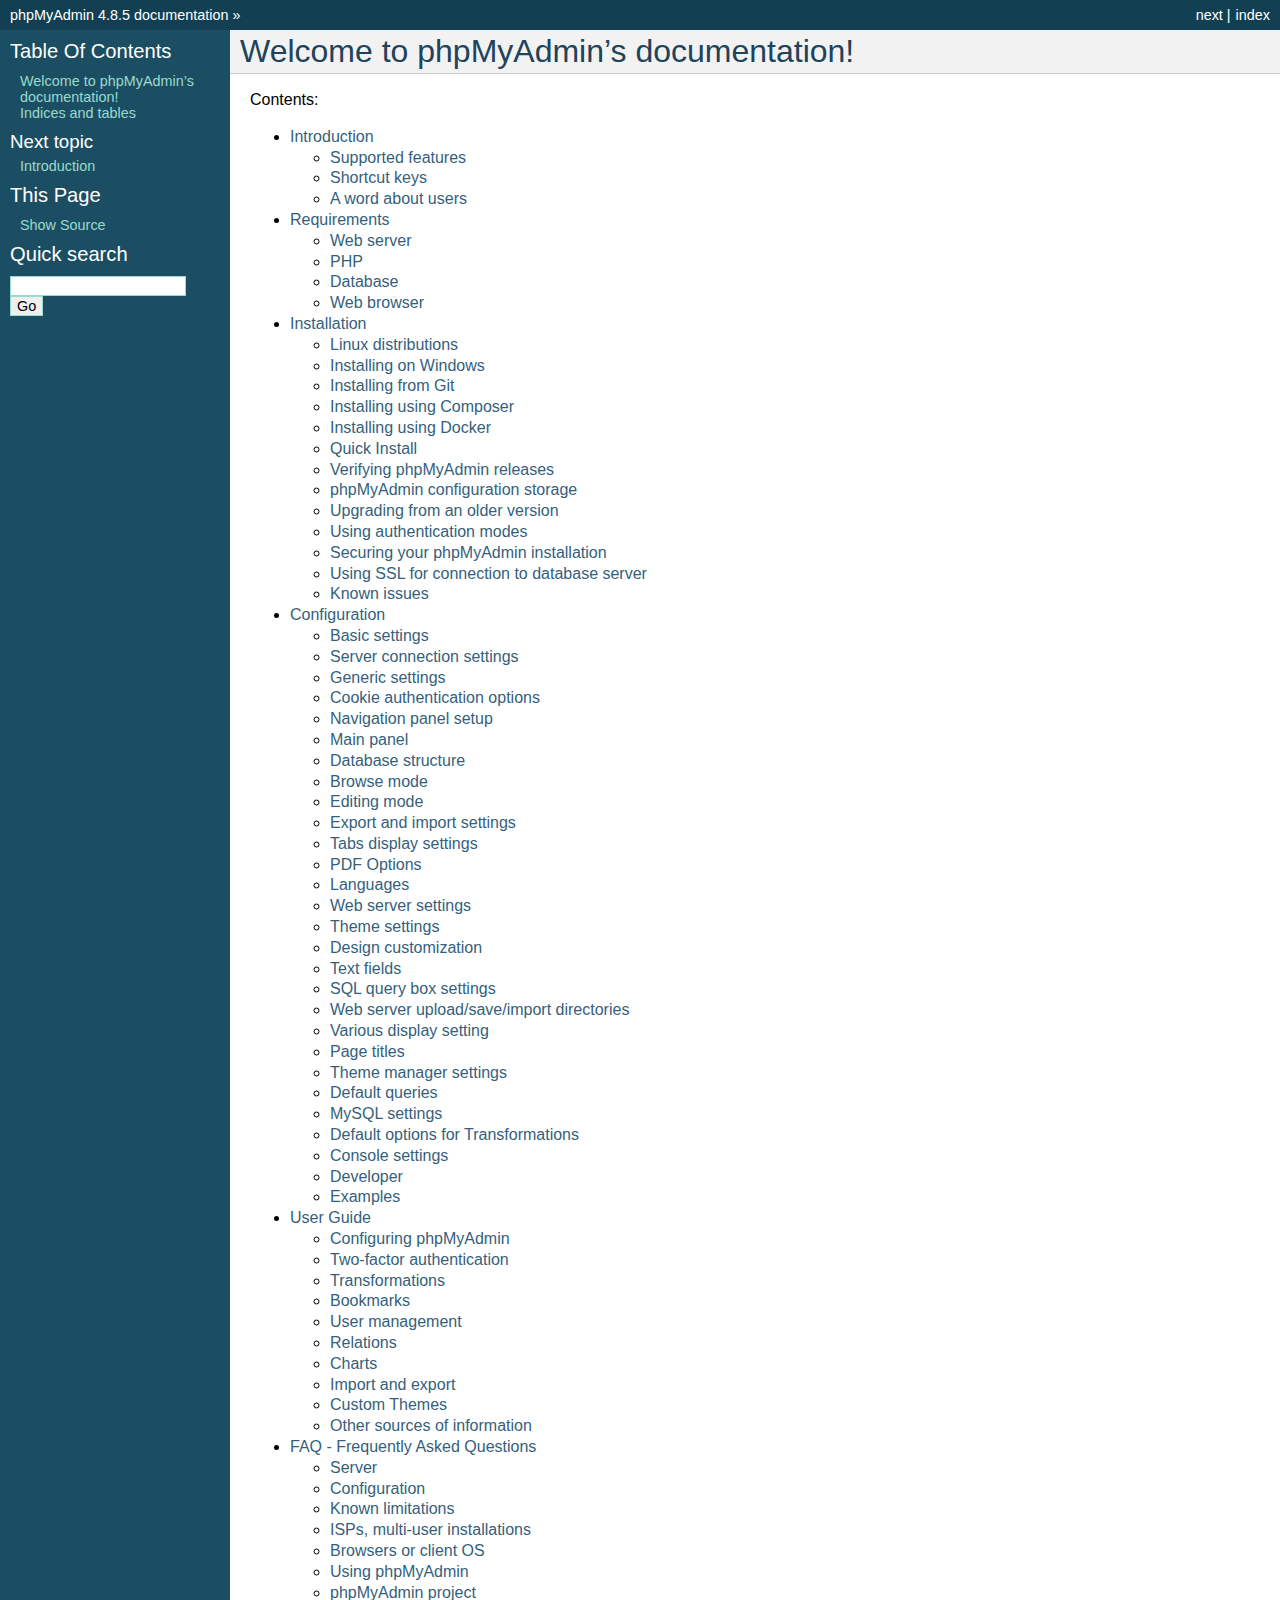
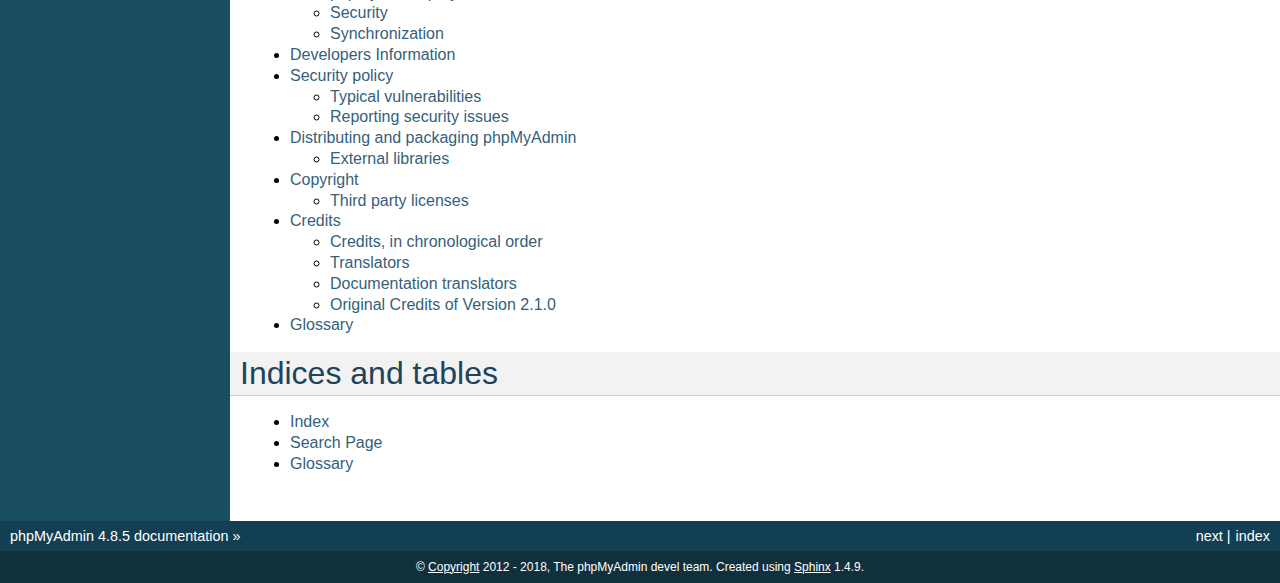
<file: phpMyAdmin4.8.5/doc/html/index.html>
<!DOCTYPE html PUBLIC "-//W3C//DTD XHTML 1.0 Transitional//EN"
  "http://www.w3.org/TR/xhtml1/DTD/xhtml1-transitional.dtd">


<html xmlns="http://www.w3.org/1999/xhtml">
  <head>
    <meta http-equiv="Content-Type" content="text/html; charset=utf-8" />
    
    <title>Welcome to phpMyAdmin’s documentation! &#8212; phpMyAdmin 4.8.5 documentation</title>
    
    <link rel="stylesheet" href="_static/classic.css" type="text/css" />
    <link rel="stylesheet" href="_static/pygments.css" type="text/css" />
    
    <script type="text/javascript">
      var DOCUMENTATION_OPTIONS = {
        URL_ROOT:    './',
        VERSION:     '4.8.5',
        COLLAPSE_INDEX: false,
        FILE_SUFFIX: '.html',
        HAS_SOURCE:  true
      };
    </script>
    <script type="text/javascript" src="_static/jquery.js"></script>
    <script type="text/javascript" src="_static/underscore.js"></script>
    <script type="text/javascript" src="_static/doctools.js"></script>
    <link rel="index" title="Index" href="genindex.html" />
    <link rel="search" title="Search" href="search.html" />
    <link rel="copyright" title="Copyright" href="copyright.html" />
    <link rel="top" title="phpMyAdmin 4.8.5 documentation" href="#" />
    <link rel="next" title="Introduction" href="intro.html" /> 
  </head>
  <body role="document">
    <div class="related" role="navigation" aria-label="related navigation">
      <h3>Navigation</h3>
      <ul>
        <li class="right" style="margin-right: 10px">
          <a href="genindex.html" title="General Index"
             accesskey="I">index</a></li>
        <li class="right" >
          <a href="intro.html" title="Introduction"
             accesskey="N">next</a> |</li>
        <li class="nav-item nav-item-0"><a href="#">phpMyAdmin 4.8.5 documentation</a> &#187;</li> 
      </ul>
    </div>  

    <div class="document">
      <div class="documentwrapper">
        <div class="bodywrapper">
          <div class="body" role="main">
            
  <div class="section" id="welcome-to-phpmyadmin-s-documentation">
<h1>Welcome to phpMyAdmin&#8217;s documentation!<a class="headerlink" href="#welcome-to-phpmyadmin-s-documentation" title="Permalink to this headline">¶</a></h1>
<p>Contents:</p>
<div class="toctree-wrapper compound">
<ul>
<li class="toctree-l1"><a class="reference internal" href="intro.html">Introduction</a><ul>
<li class="toctree-l2"><a class="reference internal" href="intro.html#supported-features">Supported features</a></li>
<li class="toctree-l2"><a class="reference internal" href="intro.html#shortcut-keys">Shortcut keys</a></li>
<li class="toctree-l2"><a class="reference internal" href="intro.html#a-word-about-users">A word about users</a></li>
</ul>
</li>
<li class="toctree-l1"><a class="reference internal" href="require.html">Requirements</a><ul>
<li class="toctree-l2"><a class="reference internal" href="require.html#web-server">Web server</a></li>
<li class="toctree-l2"><a class="reference internal" href="require.html#php">PHP</a></li>
<li class="toctree-l2"><a class="reference internal" href="require.html#database">Database</a></li>
<li class="toctree-l2"><a class="reference internal" href="require.html#web-browser">Web browser</a></li>
</ul>
</li>
<li class="toctree-l1"><a class="reference internal" href="setup.html">Installation</a><ul>
<li class="toctree-l2"><a class="reference internal" href="setup.html#linux-distributions">Linux distributions</a></li>
<li class="toctree-l2"><a class="reference internal" href="setup.html#installing-on-windows">Installing on Windows</a></li>
<li class="toctree-l2"><a class="reference internal" href="setup.html#installing-from-git">Installing from Git</a></li>
<li class="toctree-l2"><a class="reference internal" href="setup.html#installing-using-composer">Installing using Composer</a></li>
<li class="toctree-l2"><a class="reference internal" href="setup.html#installing-using-docker">Installing using Docker</a></li>
<li class="toctree-l2"><a class="reference internal" href="setup.html#quick-install">Quick Install</a></li>
<li class="toctree-l2"><a class="reference internal" href="setup.html#verifying-phpmyadmin-releases">Verifying phpMyAdmin releases</a></li>
<li class="toctree-l2"><a class="reference internal" href="setup.html#phpmyadmin-configuration-storage">phpMyAdmin configuration storage</a></li>
<li class="toctree-l2"><a class="reference internal" href="setup.html#upgrading-from-an-older-version">Upgrading from an older version</a></li>
<li class="toctree-l2"><a class="reference internal" href="setup.html#using-authentication-modes">Using authentication modes</a></li>
<li class="toctree-l2"><a class="reference internal" href="setup.html#securing-your-phpmyadmin-installation">Securing your phpMyAdmin installation</a></li>
<li class="toctree-l2"><a class="reference internal" href="setup.html#using-ssl-for-connection-to-database-server">Using SSL for connection to database server</a></li>
<li class="toctree-l2"><a class="reference internal" href="setup.html#known-issues">Known issues</a></li>
</ul>
</li>
<li class="toctree-l1"><a class="reference internal" href="config.html">Configuration</a><ul>
<li class="toctree-l2"><a class="reference internal" href="config.html#basic-settings">Basic settings</a></li>
<li class="toctree-l2"><a class="reference internal" href="config.html#server-connection-settings">Server connection settings</a></li>
<li class="toctree-l2"><a class="reference internal" href="config.html#generic-settings">Generic settings</a></li>
<li class="toctree-l2"><a class="reference internal" href="config.html#cookie-authentication-options">Cookie authentication options</a></li>
<li class="toctree-l2"><a class="reference internal" href="config.html#navigation-panel-setup">Navigation panel setup</a></li>
<li class="toctree-l2"><a class="reference internal" href="config.html#main-panel">Main panel</a></li>
<li class="toctree-l2"><a class="reference internal" href="config.html#database-structure">Database structure</a></li>
<li class="toctree-l2"><a class="reference internal" href="config.html#browse-mode">Browse mode</a></li>
<li class="toctree-l2"><a class="reference internal" href="config.html#editing-mode">Editing mode</a></li>
<li class="toctree-l2"><a class="reference internal" href="config.html#export-and-import-settings">Export and import settings</a></li>
<li class="toctree-l2"><a class="reference internal" href="config.html#tabs-display-settings">Tabs display settings</a></li>
<li class="toctree-l2"><a class="reference internal" href="config.html#pdf-options">PDF Options</a></li>
<li class="toctree-l2"><a class="reference internal" href="config.html#languages">Languages</a></li>
<li class="toctree-l2"><a class="reference internal" href="config.html#web-server-settings">Web server settings</a></li>
<li class="toctree-l2"><a class="reference internal" href="config.html#theme-settings">Theme settings</a></li>
<li class="toctree-l2"><a class="reference internal" href="config.html#design-customization">Design customization</a></li>
<li class="toctree-l2"><a class="reference internal" href="config.html#text-fields">Text fields</a></li>
<li class="toctree-l2"><a class="reference internal" href="config.html#sql-query-box-settings">SQL query box settings</a></li>
<li class="toctree-l2"><a class="reference internal" href="config.html#web-server-upload-save-import-directories">Web server upload/save/import directories</a></li>
<li class="toctree-l2"><a class="reference internal" href="config.html#various-display-setting">Various display setting</a></li>
<li class="toctree-l2"><a class="reference internal" href="config.html#page-titles">Page titles</a></li>
<li class="toctree-l2"><a class="reference internal" href="config.html#theme-manager-settings">Theme manager settings</a></li>
<li class="toctree-l2"><a class="reference internal" href="config.html#default-queries">Default queries</a></li>
<li class="toctree-l2"><a class="reference internal" href="config.html#mysql-settings">MySQL settings</a></li>
<li class="toctree-l2"><a class="reference internal" href="config.html#default-options-for-transformations">Default options for Transformations</a></li>
<li class="toctree-l2"><a class="reference internal" href="config.html#console-settings">Console settings</a></li>
<li class="toctree-l2"><a class="reference internal" href="config.html#developer">Developer</a></li>
<li class="toctree-l2"><a class="reference internal" href="config.html#examples">Examples</a></li>
</ul>
</li>
<li class="toctree-l1"><a class="reference internal" href="user.html">User Guide</a><ul>
<li class="toctree-l2"><a class="reference internal" href="settings.html">Configuring phpMyAdmin</a></li>
<li class="toctree-l2"><a class="reference internal" href="two_factor.html">Two-factor authentication</a></li>
<li class="toctree-l2"><a class="reference internal" href="transformations.html">Transformations</a></li>
<li class="toctree-l2"><a class="reference internal" href="bookmarks.html">Bookmarks</a></li>
<li class="toctree-l2"><a class="reference internal" href="privileges.html">User management</a></li>
<li class="toctree-l2"><a class="reference internal" href="relations.html">Relations</a></li>
<li class="toctree-l2"><a class="reference internal" href="charts.html">Charts</a></li>
<li class="toctree-l2"><a class="reference internal" href="import_export.html">Import and export</a></li>
<li class="toctree-l2"><a class="reference internal" href="themes.html">Custom Themes</a></li>
<li class="toctree-l2"><a class="reference internal" href="other.html">Other sources of information</a></li>
</ul>
</li>
<li class="toctree-l1"><a class="reference internal" href="faq.html">FAQ - Frequently Asked Questions</a><ul>
<li class="toctree-l2"><a class="reference internal" href="faq.html#server">Server</a></li>
<li class="toctree-l2"><a class="reference internal" href="faq.html#configuration">Configuration</a></li>
<li class="toctree-l2"><a class="reference internal" href="faq.html#known-limitations">Known limitations</a></li>
<li class="toctree-l2"><a class="reference internal" href="faq.html#isps-multi-user-installations">ISPs, multi-user installations</a></li>
<li class="toctree-l2"><a class="reference internal" href="faq.html#browsers-or-client-os">Browsers or client OS</a></li>
<li class="toctree-l2"><a class="reference internal" href="faq.html#using-phpmyadmin">Using phpMyAdmin</a></li>
<li class="toctree-l2"><a class="reference internal" href="faq.html#phpmyadmin-project">phpMyAdmin project</a></li>
<li class="toctree-l2"><a class="reference internal" href="faq.html#security">Security</a></li>
<li class="toctree-l2"><a class="reference internal" href="faq.html#synchronization">Synchronization</a></li>
</ul>
</li>
<li class="toctree-l1"><a class="reference internal" href="developers.html">Developers Information</a></li>
<li class="toctree-l1"><a class="reference internal" href="security.html">Security policy</a><ul>
<li class="toctree-l2"><a class="reference internal" href="security.html#typical-vulnerabilities">Typical vulnerabilities</a></li>
<li class="toctree-l2"><a class="reference internal" href="security.html#reporting-security-issues">Reporting security issues</a></li>
</ul>
</li>
<li class="toctree-l1"><a class="reference internal" href="vendors.html">Distributing and packaging phpMyAdmin</a><ul>
<li class="toctree-l2"><a class="reference internal" href="vendors.html#external-libraries">External libraries</a></li>
</ul>
</li>
<li class="toctree-l1"><a class="reference internal" href="copyright.html">Copyright</a><ul>
<li class="toctree-l2"><a class="reference internal" href="copyright.html#third-party-licenses">Third party licenses</a></li>
</ul>
</li>
<li class="toctree-l1"><a class="reference internal" href="credits.html">Credits</a><ul>
<li class="toctree-l2"><a class="reference internal" href="credits.html#credits-in-chronological-order">Credits, in chronological order</a></li>
<li class="toctree-l2"><a class="reference internal" href="credits.html#translators">Translators</a></li>
<li class="toctree-l2"><a class="reference internal" href="credits.html#documentation-translators">Documentation translators</a></li>
<li class="toctree-l2"><a class="reference internal" href="credits.html#original-credits-of-version-2-1-0">Original Credits of Version 2.1.0</a></li>
</ul>
</li>
<li class="toctree-l1"><a class="reference internal" href="glossary.html">Glossary</a></li>
</ul>
</div>
</div>
<div class="section" id="indices-and-tables">
<h1>Indices and tables<a class="headerlink" href="#indices-and-tables" title="Permalink to this headline">¶</a></h1>
<ul class="simple">
<li><a class="reference internal" href="genindex.html"><span class="std std-ref">Index</span></a></li>
<li><a class="reference internal" href="search.html"><span class="std std-ref">Search Page</span></a></li>
<li><a class="reference internal" href="glossary.html#glossary"><span class="std std-ref">Glossary</span></a></li>
</ul>
</div>


          </div>
        </div>
      </div>
      <div class="sphinxsidebar" role="navigation" aria-label="main navigation">
        <div class="sphinxsidebarwrapper">
  <h3><a href="#">Table Of Contents</a></h3>
  <ul>
<li><a class="reference internal" href="#">Welcome to phpMyAdmin&#8217;s documentation!</a></li>
<li><a class="reference internal" href="#indices-and-tables">Indices and tables</a></li>
</ul>

  <h4>Next topic</h4>
  <p class="topless"><a href="intro.html"
                        title="next chapter">Introduction</a></p>
  <div role="note" aria-label="source link">
    <h3>This Page</h3>
    <ul class="this-page-menu">
      <li><a href="_sources/index.txt"
            rel="nofollow">Show Source</a></li>
    </ul>
   </div>
<div id="searchbox" style="display: none" role="search">
  <h3>Quick search</h3>
    <form class="search" action="search.html" method="get">
      <div><input type="text" name="q" /></div>
      <div><input type="submit" value="Go" /></div>
      <input type="hidden" name="check_keywords" value="yes" />
      <input type="hidden" name="area" value="default" />
    </form>
</div>
<script type="text/javascript">$('#searchbox').show(0);</script>
        </div>
      </div>
      <div class="clearer"></div>
    </div>
    <div class="related" role="navigation" aria-label="related navigation">
      <h3>Navigation</h3>
      <ul>
        <li class="right" style="margin-right: 10px">
          <a href="genindex.html" title="General Index"
             >index</a></li>
        <li class="right" >
          <a href="intro.html" title="Introduction"
             >next</a> |</li>
        <li class="nav-item nav-item-0"><a href="#">phpMyAdmin 4.8.5 documentation</a> &#187;</li> 
      </ul>
    </div>
    <div class="footer" role="contentinfo">
        &#169; <a href="copyright.html">Copyright</a> 2012 - 2018, The phpMyAdmin devel team.
      Created using <a href="http://sphinx-doc.org/">Sphinx</a> 1.4.9.
    </div>
  </body>
</html>
</file>
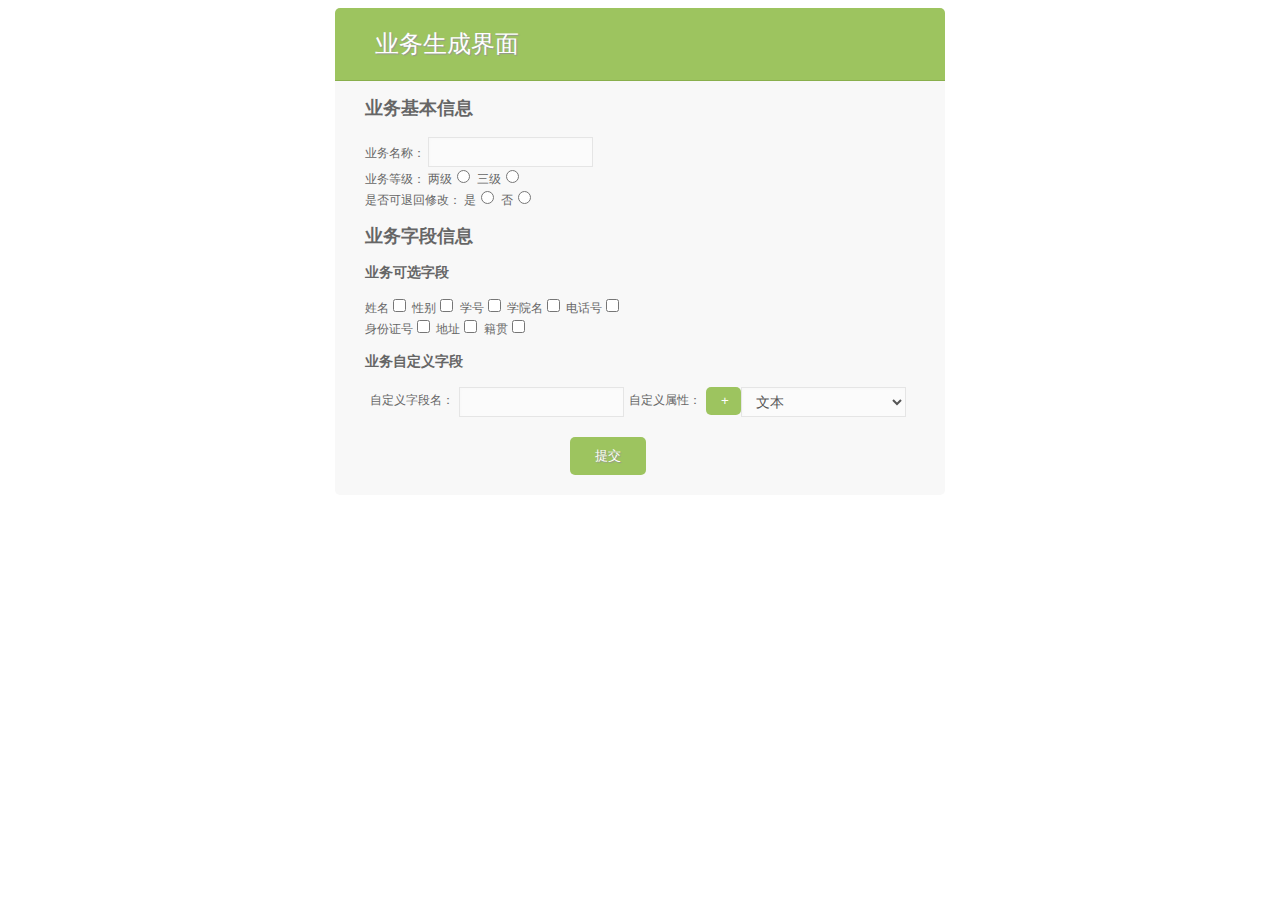
<file: jobGen.html>
<html>
<head>
    <meta charset="UTF-8">
    <meta name="viewport" content="width=device-width, initial-scale=1.0">
    <title>业务生成界面</title>
    <link rel="stylesheet" id="templatecss" type="text/css" href="css/smart-green.css">
</head>
<body>

<form action="jobGen.php" method="post" class="smart-green">
    <h1>业务生成界面</h1>
        <h2>业务基本信息</h2>
        业务名称：
            <input type="text" name="jobName" id="jobName">
            
            <div>
            业务等级：
            两级<input type="radio" name="twoORthree" id="twoORthree">
            三级<input type="radio" name="twoORthree" id="">
            <br>
            是否可退回修改：
            是<input type="radio" name="canReturn" id="">
            否<input type="radio" name="canReturn" id="">
            </div>
            
        <h2>业务字段信息</h2>
        <h3>业务可选字段</h3>
        <div>
            姓名<input type="checkbox" name="optionalZiduan[]" id="withName">
            性别<input type="checkbox" name="optionalZiduan[]" id="withSex">
            学号<input type="checkbox" name="optionalZiduan[]" id="withSchoolNumber">
            学院名<input type="checkbox" name="optionalZiduan[]" id="withAcdemicName">
            电话号<input type="checkbox" name="optionalZiduan[]" id="withTel">
            <br>
            身份证号<input type="checkbox" name="optionalZiduan[]" id="withIDnumber">
            地址<input type="checkbox" name="optionalZiduan[]" id="withAddress">
            籍贯<input type="checkbox" name="optionalZiduan[]" id="withOrignalPlace">

        
        </div>
        <h3>业务自定义字段</h3>
        <div id="zidingyi" class="zidingyi">
        <label for="name1">自定义字段名：</label>
        <input type="text" name="zidingyiZiduan" id="name1">
        <label for="select1">自定义属性：</label>
            <select name="attributeName[]" id="select1">
            <option value="text">文本</option>
            <option value="int">整数</option>
            <option value="bool">布尔</option>        
            </select>
            <button onclick="add(); return false;">+</button>
            <!-- <button onclick="del()">-</button> -->

        </div>
        
        <input type="submit" value="提交" class ="button">
</form>
</body>
</html>

<script>
    count=1
    function add(){
        count++;
        zidingyi=document.getElementById("zidingyi");
        var div = document.createElement('div');
        div.class="zidingyi";
        div.id=count;
        
        
        var label1 = document.createElement('label');
        var t = document.createTextNode("自定义字段名：");
        label1.appendChild(t);
        div.appendChild(label1);
        
        var input=document.createElement('input');
        input.type="text";
        input.name="attributeName[]";
        div.appendChild(input);

        var label2 = document.createElement('label');
        var t2 = document.createTextNode("自定义属性：");
        label2.appendChild(t2);
        div.appendChild(label2);

        var select =document.createElement('select');
        var option0  =   new  Option("文本","text");  
        var option1  =   new  Option("整数","int");  
        var option2  =   new  Option("布尔","bool");  
        select.options[0] = option0;  
        select.options[1] = option1;  
        select.options[2] = option2;  

        div.appendChild(select);

        

        var button2=document.createElement('button');
        
        button2.name=count;
        button2.onclick=function() {
                        del(button2.name);
                        return false;
                    };
        button2.innerText="-";
        
        div.appendChild(button2);

        zidingyi.appendChild(div);
        return false;
    }

    
    function del(selfid){
        del_div=document.getElementById(selfid);
        zidingyi=document.getElementById("zidingyi");
        zidingyi.removeChild(del_div);
        return false;
    }
</script>
</file>
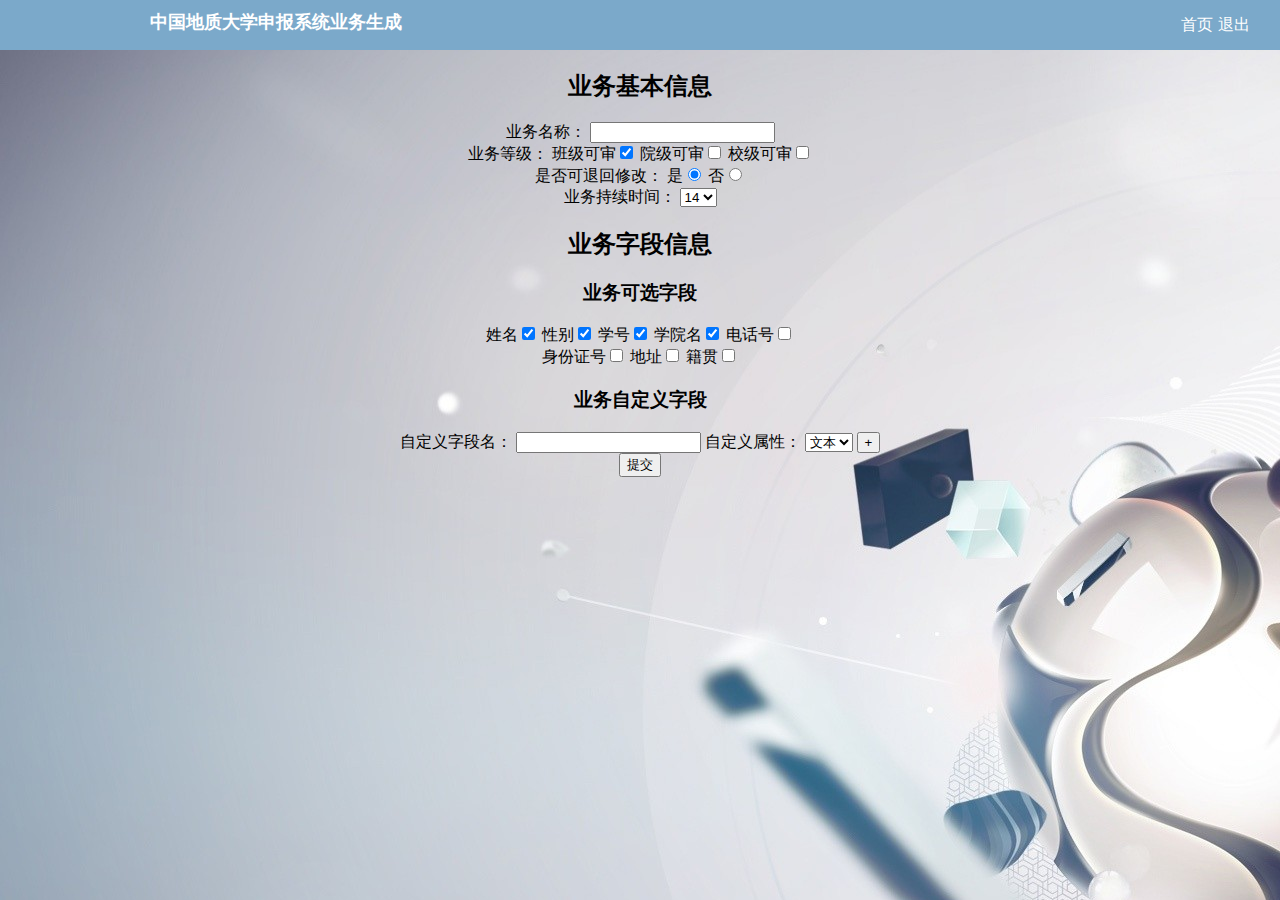
<file: frontend/businessGen.html>
<!DOCTYPE html>
<meta http-equiv="Content-Type" content="text/html; charset=utf-8" />
<html lang="en">
    <head>
        <meta charset="UTF-8">
        <title></title>
        <script src="../js/jquery.js" type="text/javascript" charset="utf-8"></script>
        <link rel = "stylesheet" type="text/css" href="../css/main_style.css">
    </head>
    <body>
        <div class="header">
            <div class="header-nav">
                <div class="header-nav-left">
                    <h3>中国地质大学申报系统业务生成</h3>
                </div>
                <div class="header-nav-right">
                    <ul id="loginbf">
                        <li><a href="./index.html">首页</a></li>
                        <li><a href="./login.html">登录</a></li>
                        <li><a href="./register.html">注册</a></li>
                    </ul>
                    <ul id="loginaf">
                        <li><a href="./index.html">首页</a></li>
                        <li><a id="welcome" href="./infocenter.html"></a></li>
                        <li id="logout"><a href="">退出</a></li>
                    </ul>
                    
                </div>
            </div>
        </div>
        
<script>
            function showUser(id){
                $("#welcome").html(id);
            }


            var cookie={
                getAll:function(){
                    var obj={};
                    var arr=document.cookie.split('; ');
                    for(var i=0;i<arr.length;i++){
                        obj[arr[i].split('=')[0]]=arr[i].split('=')[1];
                    }
                    return obj;
                },
                get:function(key){
                    return this.getAll()[key];
                },
                set:function(key,value,time){
                    var date=new Date().getTime()+time*1000;
                    document.cookie=key+'='+value+';expires='+new Date(date).toUTCString();
                },
                remove:function(key){
                    var date=new Date().getTime()-1;
                    document.cookie=key+'=;expires='+new Date(date).toUTCString();
                }
            };

            $('#logout').click(function(){
                cookie.remove('id');
                window.location.href = "./login.html";
            })

            var islogin = cookie.get("id");
            if(islogin!==''){
                $id = islogin;
                showUser($id);
                $("#loginbf").hide();
                $("#loginaf").show();
            }else{
                $("#loginbf").show();
                $("#loginaf").hide();
            }
</script>
<body onload="oneTothirty()">
    <div class="business">

        <form action="../backend/businessGen.php" method="post" class="smart-green">
            <!-- <h1>业务生成界面</h1> -->
                <h2>业务基本信息</h2>
                业务名称：
                    <input type="text" name="businessName" id="businessName" required="required">
                    
                    <div>
                    业务等级：
                    班级可审<input type="checkbox" name="approvelevel[]"  checked="checked" value=1 >
                    院级可审<input type="checkbox" name="approvelevel[]"  value=2>
                    校级可审<input type="checkbox" name="approvelevel[]"  value=4>
                    <br>
                    是否可退回修改：
                    是<input type="radio" name="allowret"  checked="checked" value=1>
                    否<input type="radio" name="allowret"  value=0>
                    
                    </div>
                    
                    <div>
        
                    业务持续时间：
                    <select id="oneTothirty" name="span" ></select>
                    </div>
                    
                <h2>业务字段信息</h2>
                <h3>业务可选字段</h3>
                <div>
                    姓名<input type="checkbox" name="optionalZiduan[]" value="withName" checked="checked">
                    性别<input type="checkbox" name="optionalZiduan[]" value="withSex" checked="checked">
                    学号<input type="checkbox" name="optionalZiduan[]" value="withSchoolNumber" checked="checked">
                    学院名<input type="checkbox" name="optionalZiduan[]" value="withAcdemicName" checked="checked">
                    电话号<input type="checkbox" name="optionalZiduan[]" value="withTel" >
                    <br>
                    身份证号<input type="checkbox" name="optionalZiduan[]" value="withIDnumber">
                    地址<input type="checkbox" name="optionalZiduan[]" value="withAddress">
                    籍贯<input type="checkbox" name="optionalZiduan[]" value="withOrignalPlace">
        
                
                </div>
                <h3>业务自定义字段</h3>
                <div id="zidingyi" class="zidingyi">
                <label for="name1">自定义字段名：</label>
                <input type="text" name="zidingyiZiduan[]" id="name1">
                <label for="select1">自定义属性：</label>
                    <select name="attributeName[]" id="select1">
                    <option value="text" selected="selected">文本</option>
                    <option value="int">整数</option>
                    <option value="bool">布尔</option>        
                    </select>
                    <button onclick="add(); return false;">+</button>
                    <!-- <button onclick="del()">-</button> -->
        
                </div>
                
                <input type="submit" value="提交" class ="button">
        </form>
        
        
        <script>
            count=1
            function add(){
                count++;
                zidingyi=document.getElementById("zidingyi");
                var div = document.createElement('div');
                div.class="zidingyi";
                div.id=count;
                
                
                var label1 = document.createElement('label');
                var t = document.createTextNode("自定义字段名：");
                label1.appendChild(t);
                div.appendChild(label1);
                
                var input=document.createElement('input');
                input.type="text";
                input.name="zidingyiZiduan[]";
                div.appendChild(input);
        
                var label2 = document.createElement('label');
                var t2 = document.createTextNode("自定义属性：");
                label2.appendChild(t2);
                div.appendChild(label2);
        
                var select =document.createElement('select');
                select.name="attributeName[]"
                var option0  =   new  Option("文本","text");  
                var option1  =   new  Option("整数","int");  
                var option2  =   new  Option("布尔","bool");  
                select.options[0] = option0;  
                select.options[1] = option1;  
                select.options[2] = option2;  
        
                div.appendChild(select);
        
                
        
                var button2=document.createElement('button');
                
                button2.name=count;
                button2.onclick=function() {
                                del(button2.name);
                                return false;
                            };
                button2.innerText="-";
                
                div.appendChild(button2);
        
                zidingyi.appendChild(div);
                return false;
            }
        
            
            function del(selfid){
                del_div=document.getElementById(selfid);
                zidingyi=document.getElementById("zidingyi");
                zidingyi.removeChild(del_div);
                return false;
            }
        
            function oneTothirty(){
                
                select =document.getElementById("oneTothirty");
                for (var i =1 ;i<31;i++){
        
                    select.options.add(new Option(i,i));
                }
                select.selectedIndex=13;
            }
        </script>
        <!-- 页面要显示的内容放这里就可以 -->

    </div>
</body>
</html>



<body onload="oneTothirty()">
</file>
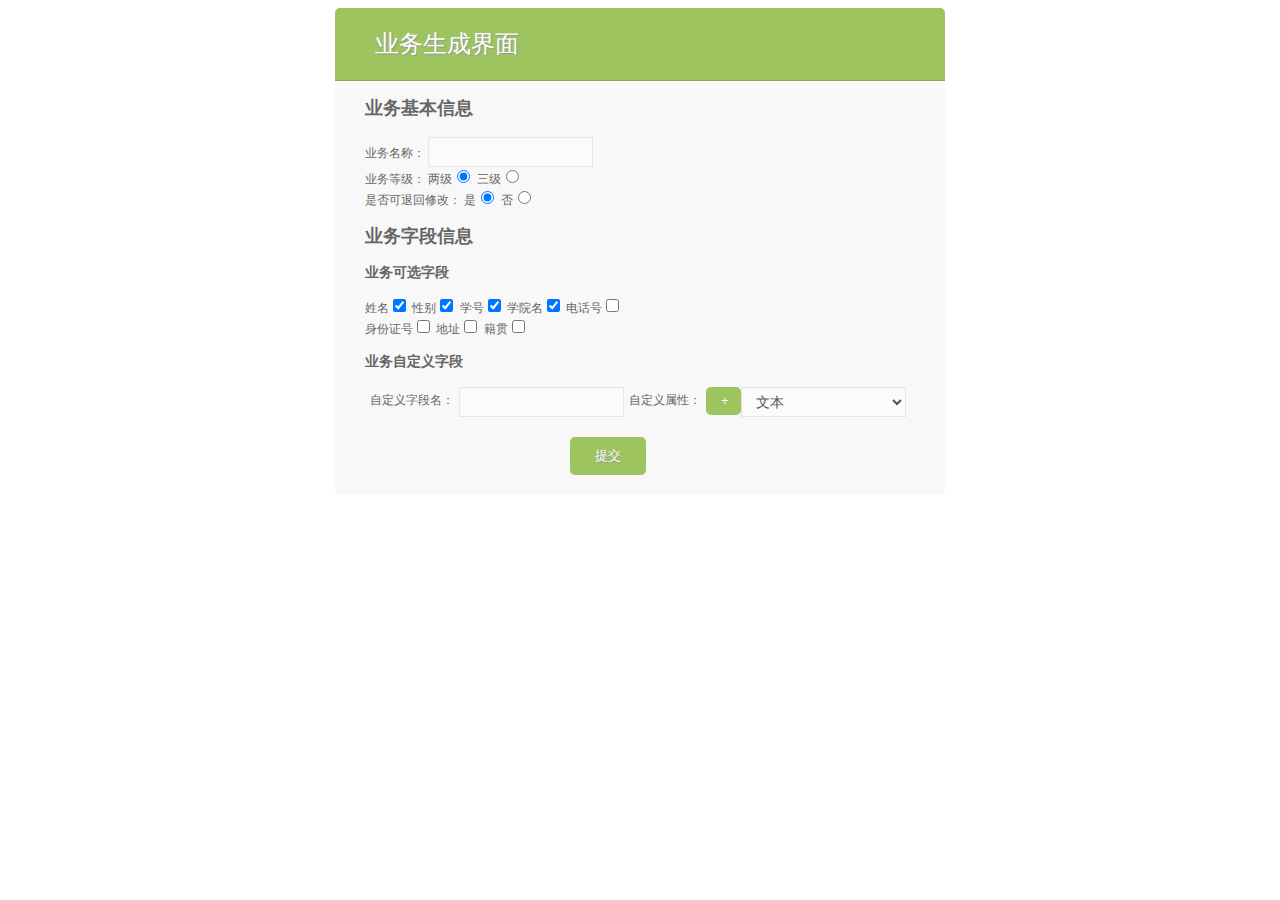
<file: frontend/jobGen.html>
<html>
<head>
    <meta charset="UTF-8">
    <meta name="viewport" content="width=device-width, initial-scale=1.0">
    <title>业务生成界面</title>
    <link rel="stylesheet" id="templatecss" type="text/css" href="../css/smart-green.css">
</head>
<body>

<form action="../backend/jobGen.php" method="post" class="smart-green">
    <h1>业务生成界面</h1>
        <h2>业务基本信息</h2>
        业务名称：
            <input type="text" name="jobName" id="jobName" required="required">
            
            <div>
            业务等级：
            两级<input type="radio" name="twoORthree"  checked="checked" value=2 >
            三级<input type="radio" name="twoORthree"  value=3>
            <br>
            是否可退回修改：
            是<input type="radio" name="canReturn"  checked="checked" value=1>
            否<input type="radio" name="canReturn"  value=0>
            </div>
            
        <h2>业务字段信息</h2>
        <h3>业务可选字段</h3>
        <div>
            姓名<input type="checkbox" name="optionalZiduan[]" value="withName" checked="checked">
            性别<input type="checkbox" name="optionalZiduan[]" value="withSex" checked="checked">
            学号<input type="checkbox" name="optionalZiduan[]" value="withSchoolNumber" checked="checked">
            学院名<input type="checkbox" name="optionalZiduan[]" value="withAcdemicName" checked="checked">
            电话号<input type="checkbox" name="optionalZiduan[]" value="withTel" >
            <br>
            身份证号<input type="checkbox" name="optionalZiduan[]" value="withIDnumber">
            地址<input type="checkbox" name="optionalZiduan[]" value="withAddress">
            籍贯<input type="checkbox" name="optionalZiduan[]" value="withOrignalPlace">

        
        </div>
        <h3>业务自定义字段</h3>
        <div id="zidingyi" class="zidingyi">
        <label for="name1">自定义字段名：</label>
        <input type="text" name="zidingyiZiduan[]" id="name1">
        <label for="select1">自定义属性：</label>
            <select name="attributeName[]" id="select1">
            <option value="text" selected="selected">文本</option>
            <option value="int">整数</option>
            <option value="bool">布尔</option>        
            </select>
            <button onclick="add(); return false;">+</button>
            <!-- <button onclick="del()">-</button> -->

        </div>
        
        <input type="submit" value="提交" class ="button">
</form>
</body>
</html>

<script>
    count=1
    function add(){
        count++;
        zidingyi=document.getElementById("zidingyi");
        var div = document.createElement('div');
        div.class="zidingyi";
        div.id=count;
        
        
        var label1 = document.createElement('label');
        var t = document.createTextNode("自定义字段名：");
        label1.appendChild(t);
        div.appendChild(label1);
        
        var input=document.createElement('input');
        input.type="text";
        input.name="zidingyiZiduan[]";
        div.appendChild(input);

        var label2 = document.createElement('label');
        var t2 = document.createTextNode("自定义属性：");
        label2.appendChild(t2);
        div.appendChild(label2);

        var select =document.createElement('select');
        select.name="attributeName[]"
        var option0  =   new  Option("文本","text");  
        var option1  =   new  Option("整数","int");  
        var option2  =   new  Option("布尔","bool");  
        select.options[0] = option0;  
        select.options[1] = option1;  
        select.options[2] = option2;  

        div.appendChild(select);

        

        var button2=document.createElement('button');
        
        button2.name=count;
        button2.onclick=function() {
                        del(button2.name);
                        return false;
                    };
        button2.innerText="-";
        
        div.appendChild(button2);

        zidingyi.appendChild(div);
        return false;
    }

    
    function del(selfid){
        del_div=document.getElementById(selfid);
        zidingyi=document.getElementById("zidingyi");
        zidingyi.removeChild(del_div);
        return false;
    }
</script>
</file>
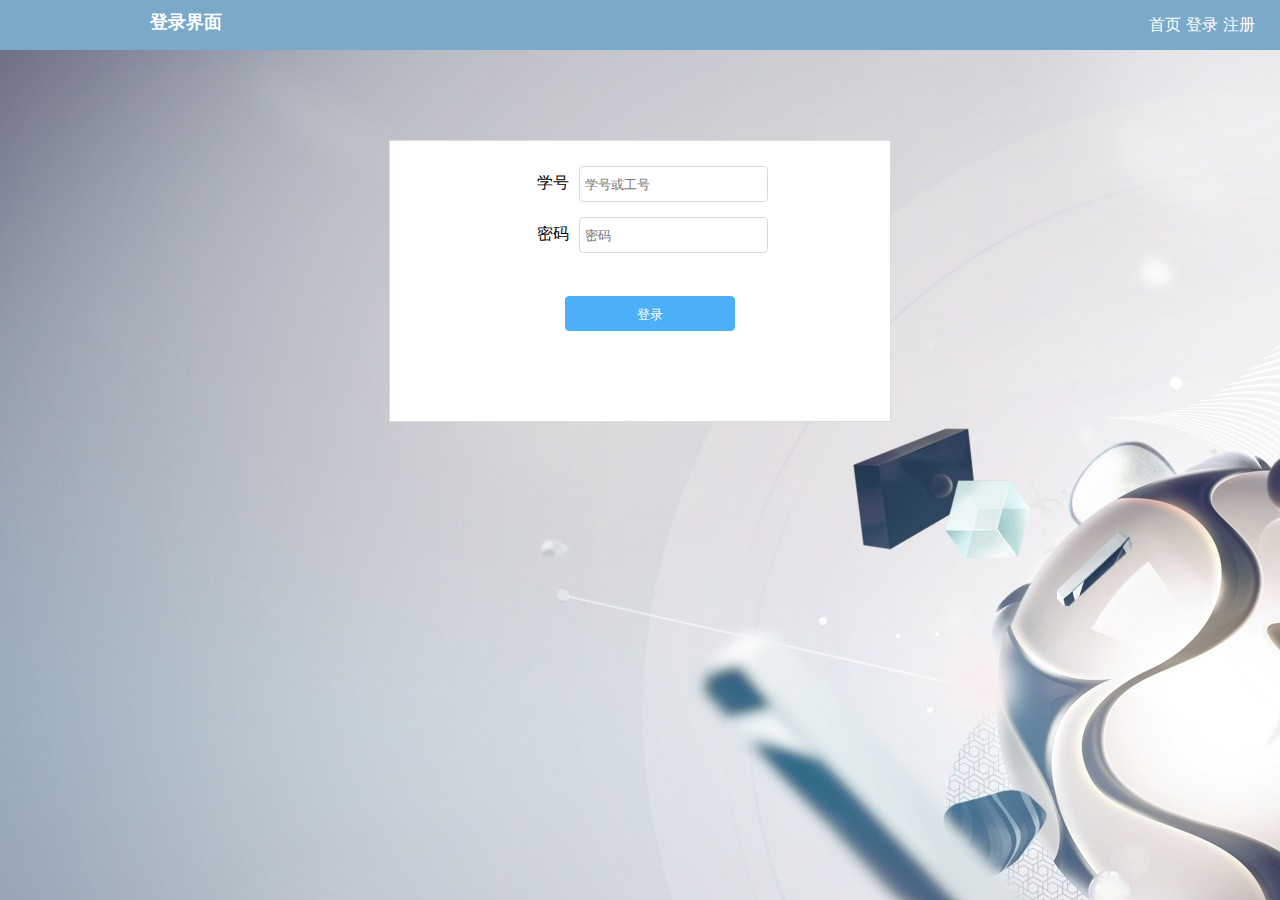
<file: frontend/login.html>
<!DOCTYPE html>
<meta http-equiv="Content-Type" content="text/html; charset=utf-8" />
<html lang="en">
    <head>
        <meta charset="UTF-8">
        <title></title>
        <script src="../js/jquery.js" type="text/javascript" charset="utf-8"></script>
        <link rel = "stylesheet" type="text/css" href="../css/main_style.css">
    </head>
    <body>
        <div class="header">
            <div class="header-nav">
                <div class="header-nav-left">
                    <h3>登录界面</h3>
                </div>
                <div class="header-nav-right">
                    <ul>
                        <li><a href="./index.html">首页</a></li>
                        <li><a href="" onclick="window.location.reload()">登录</a></li>
                        <li><a href="./register.html">注册</a></li>
                        <!-- <li><a href="">退出</a></li> -->
                    </ul>
                </div>
            </div>
        </div>
        <div class="user">
            <div class="user-list">
                <form id="form1" action="" method="post">
                    <ul>
                        <li><label>学号</label><input type="text" name="id" id="id" placeholder="学号或工号"/></li>
                        <li><label>密码</label><input type="password" name="password" id="password" placeholder="密码" /></li>
                        <div class="buttons">
                            <a class="onbutton"><button type="submit" id="onsubmit">登录</button></a>
                        </div>
                    </ul>    
                </form>
            </div>
        </div>
        <script type="text/javascript">
        function showTips( content, height, time ){  
            var windowWidth  = $(window).width();  
            var tipsDiv = '<div class="tipsClass">' + content + '</div>';   
            $( 'body' ).append( tipsDiv );  
            $( 'div.tipsClass' ).css({  
                'top'       : height + 'px',  
                'left'      : ( windowWidth / 2 ) - 350/2 + 'px',  
                'position'  : 'absolute',  
                'padding'   : '3px 5px',  
                'background': '#8FBC8F',  
                'font-size' : 12 + 'px',  
                'margin'    : '0 auto',  
                'text-align': 'center',  
                'width'     : '350px',  
                'height'    : 'auto',  
                'color'     : '#fff',  
                'opacity'   : '0.8'  
            }).show();  
        };

        var cookie={
            getAll:function(){
                var obj={};
                var arr=document.cookie.split('; ');
                for(var i=0;i<arr.length;i++){
                    obj[arr[i].split('=')[0]]=arr[i].split('=')[1];
                }
                return obj;
            },
            get:function(key){
                return this.getAll()[key];
            },
            set:function(key,value,time){
                //var date=new Date().getTime()+time*1000;
                document.cookie=key+'='+value;//+';expires='+new Date(date).toUTCString();
            },
            remove:function(key){
                var date=new Date().getTime()-1;
                document.cookie=key+'=;expires='+new Date(date).toUTCString();
            }
        };

        $(function(){
            $(".onbutton #onsubmit").on('click',function(){
                var $id = $("#id").val(),
                    $password  = $("#password").val();
                if($id=='' || $password==''){
                    alert("用户名及密码不能为空");
                    return false;
                }else{
                    var datas={
                        id:$id,
                        password:$password
                    };
                    $.ajax({
                        url:'../backend/login.php',
                        type:'post',
                        dataType:'json',
                        data:datas,
                        success:function(result){
                            if(result.status == false){
                                alert('学号或密码错误');
                            }
                            else
                            {
                                cookie.set('id',$id,2);
                                cookie.set('password',$password,2);
                                window.setTimeout(showTips('登录成功，正在跳转至主页...'),300);
                                location.href="./index.html";
                                console.log(document.cookie);
                            }
                        },
                        error:function(){
                            alert('出错了~~');
                        }
                    })
                }return false;
            })
        })
        </script>
    </body>
</html>
</file>
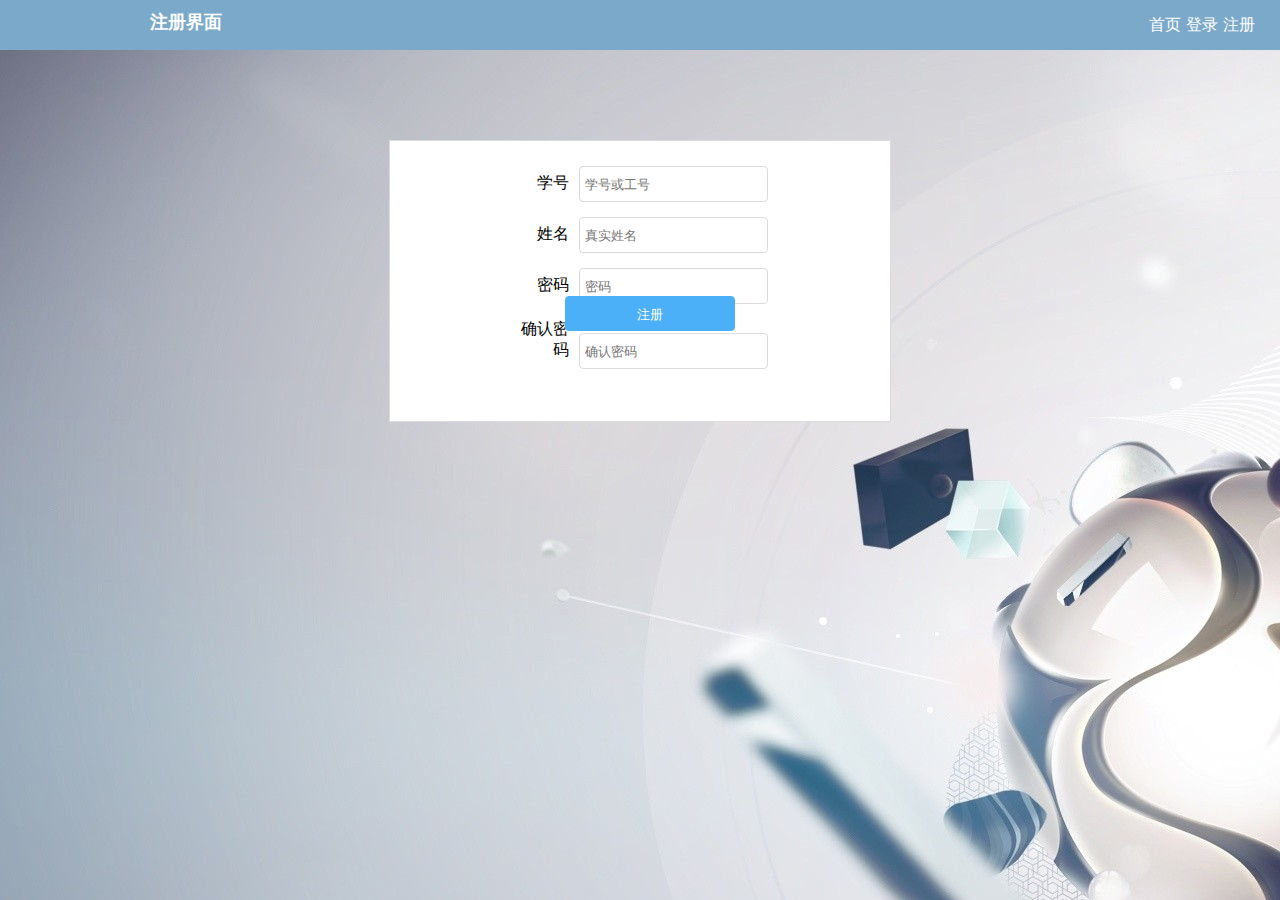
<file: frontend/register.html>
<!DOCTYPE html>
<meta http-equiv="Content-Type" content="text/html; charset=utf-8" />
<html lang="en">
    <head>
        <meta charset="UTF-8">
        <title></title>
        <script src="../js/jquery.js" type="text/javascript" charset="utf-8"></script>
        <link rel = "stylesheet" type="text/css" href="../css/main_style.css">
    </head>
    <body>
        <div class="header">
            <div class="header-nav">
                <div class="header-nav-left">
                    <h3>注册界面</h3>
                </div>
                <div class="header-nav-right">
                    <ul>
                        <li><a href="./index.html">首页</a></li>
                        <li><a href="./login.html">登录</a></li>
                        <li><a href="" onclick="window.location.reload()">注册</a></li>
                        <!-- <li><a href="">退出</a></li> -->
                    </ul>
                </div>
            </div>
        </div>
        <div class="user">
            <div class="user-list">
                <form id="form1" action="" method="post">
                    <ul>
                        <li><label>学号</label><input type="text" name="id" id="id" placeholder="学号或工号"/></li>
                        <li><label>姓名</label><input type="text" name="name" id="name" placeholder="真实姓名"/></li>
                        <li><label>密码</label><input type="password" name="password" id="password" placeholder="密码" /></li>
                        <li><label>确认密码</label><input type="password" name="confirm_password" id="confirm_password" placeholder="确认密码" /></li>
                        <div class="buttons">
                            <a class="onbutton"><button type="submit" id="onsubmit">注册</button></a>
                        </div>
                    </ul>    
                </form>
            </div>
        </div>
        <script type="text/javascript">
        $(function(){
            $(".onbutton #onsubmit").on('click',function(){
                var $id = $("#id").val(),
                    $name = $("#name").val(),
                    $password  = $("#password").val(),
                    $confirm_password  = $("#confirm_password").val();
                if($id=='' || $name=='' || $password==''){
                    alert("学号，用户名及密码不能为空");
                    return false;
                }else if($password!=$confirm_password){
                    alert("两次密码不一致");
                }else{
                    var datas={
                        id:$id,
                        name:$name,
                        password:$password
                    };
                    $.ajax({
                        url:'../backend/register.php',
                        type:'post',
                        dataType:'json',
                        data:datas,
                        success:function(result){
                            if(result.status == false){
                                alert('注册失败');
                            }
                            else
                            {
                                alert('注册成功');
                                location.href = "./login.html";
                            }
                        },
                        error:function(){
                            alert('出错了~~');
                        }
                    })
                }return false;
            })
        })
        </script>
    </body>
</html>
<!-- <!DOCTYPE html>
<html lang="en">
<head>
    <meta charset="UTF-8">
    <title>注册</title>
    <link rel = "stylesheet" type="text/css" href="../css/style.css">
</head>


<body>
    <div class="wrap">
    <div class="container">
        <h1 style="color: rgb(245, 236, 236); margin: 0; text-align: center">注册</h1>
        <form action="../backend/register.php" method="post">
            <label><input type="text" name="id" placeholder="ID Number"/></label>
            <label><input type="text" name="username" placeholder="Name"/></label>
            <label><input type="text" name="phone" placeholder="Phone Number"/></label>
            <label><input type="text" name="addr" placeholder="Address"/></label>
            <label><input type="password" name="password" placeholder="Password" /></label>
            <label><input type="password" name="confirmPassword" placeholder="Confirm Password" /></label>
    
            <input type="submit" value="Sign up"/>
            <p class="change_link" style="text-align: center">
                <span class="text">已经有账户了？点击登录?</span>
                <a href="./login.html" class="to_login"> Go and Sign in </a>
            </p>
        </form>
    </div>
    <ul>
        <li></li>
        <li></li>
        <li></li>
        <li></li>
        <li></li>
        <li></li>
        <li></li>
        <li></li>
        <li></li>
        <li></li>
    </ul>
</div>
</body>
</html> -->
</file>
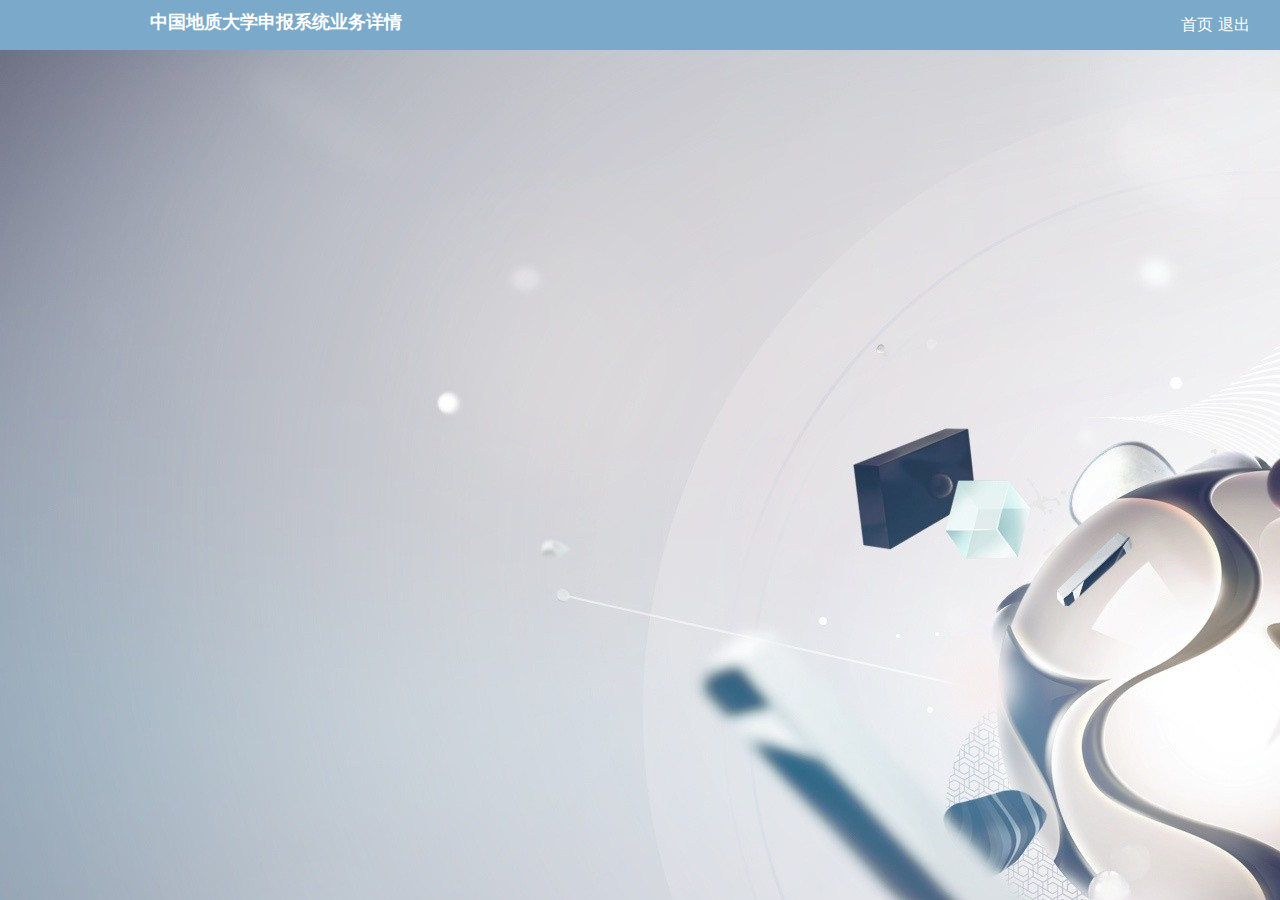
<file: frontend/首页模板.html>
<!DOCTYPE html>
<meta http-equiv="Content-Type" content="text/html; charset=utf-8" />
<html lang="en">
    <head>
        <meta charset="UTF-8">
        <title></title>
        <script src="../js/jquery.js" type="text/javascript" charset="utf-8"></script>
        <link rel = "stylesheet" type="text/css" href="../css/main_style.css">
    </head>
    <body>
        <div class="header">
            <div class="header-nav">
                <div class="header-nav-left">
                    <h3>中国地质大学申报系统业务详情</h3>
                </div>
                <div class="header-nav-right">
                    <ul id="loginbf">
                        <li><a href="./index.html">首页</a></li>
                        <li><a href="./login.html">登录</a></li>
                        <li><a href="./register.html">注册</a></li>
                    </ul>
                    <ul id="loginaf">
                        <li><a href="./index.html">首页</a></li>
                        <li><a id="welcome" href="./infocenter.html"></a></li>
                        <li id="logout"><a href="">退出</a></li>
                    </ul>
                    
                </div>
            </div>
        </div>
        
<script>
            function showUser(id){
                $("#welcome").html(id);
            }


            var cookie={
                getAll:function(){
                    var obj={};
                    var arr=document.cookie.split('; ');
                    for(var i=0;i<arr.length;i++){
                        obj[arr[i].split('=')[0]]=arr[i].split('=')[1];
                    }
                    return obj;
                },
                get:function(key){
                    return this.getAll()[key];
                },
                set:function(key,value,time){
                    var date=new Date().getTime()+time*1000;
                    document.cookie=key+'='+value+';expires='+new Date(date).toUTCString();
                },
                remove:function(key){
                    var date=new Date().getTime()-1;
                    document.cookie=key+'=;expires='+new Date(date).toUTCString();
                }
            };

            $('#logout').click(function(){
                cookie.remove('id');
                window.location.href = "./login.html";
            })

            var islogin = cookie.get("id");
            if(islogin!==''){
                $id = islogin;
                showUser($id);
                $("#loginbf").hide();
                $("#loginaf").show();
            }else{
                $("#loginbf").show();
                $("#loginaf").hide();
            }
</script>
<body>
    <div class="business">

        <!-- 页面要显示的内容放这里就可以 -->

    </div>
</body>
</html>
</file>
<file: phpMyAdmin4.8.5/doc/html/_static/classic.css>
/*
 * default.css_t
 * ~~~~~~~~~~~~~
 *
 * Sphinx stylesheet -- default theme.
 *
 * :copyright: Copyright 2007-2016 by the Sphinx team, see AUTHORS.
 * :license: BSD, see LICENSE for details.
 *
 */

@import url("basic.css");

/* -- page layout ----------------------------------------------------------- */

body {
    font-family: sans-serif;
    font-size: 100%;
    background-color: #11303d;
    color: #000;
    margin: 0;
    padding: 0;
}

div.document {
    background-color: #1c4e63;
}

div.documentwrapper {
    float: left;
    width: 100%;
}

div.bodywrapper {
    margin: 0 0 0 230px;
}

div.body {
    background-color: #ffffff;
    color: #000000;
    padding: 0 20px 30px 20px;
}

div.footer {
    color: #ffffff;
    width: 100%;
    padding: 9px 0 9px 0;
    text-align: center;
    font-size: 75%;
}

div.footer a {
    color: #ffffff;
    text-decoration: underline;
}

div.related {
    background-color: #133f52;
    line-height: 30px;
    color: #ffffff;
}

div.related a {
    color: #ffffff;
}

div.sphinxsidebar {
}

div.sphinxsidebar h3 {
    font-family: 'Trebuchet MS', sans-serif;
    color: #ffffff;
    font-size: 1.4em;
    font-weight: normal;
    margin: 0;
    padding: 0;
}

div.sphinxsidebar h3 a {
    color: #ffffff;
}

div.sphinxsidebar h4 {
    font-family: 'Trebuchet MS', sans-serif;
    color: #ffffff;
    font-size: 1.3em;
    font-weight: normal;
    margin: 5px 0 0 0;
    padding: 0;
}

div.sphinxsidebar p {
    color: #ffffff;
}

div.sphinxsidebar p.topless {
    margin: 5px 10px 10px 10px;
}

div.sphinxsidebar ul {
    margin: 10px;
    padding: 0;
    color: #ffffff;
}

div.sphinxsidebar a {
    color: #98dbcc;
}

div.sphinxsidebar input {
    border: 1px solid #98dbcc;
    font-family: sans-serif;
    font-size: 1em;
}



/* -- hyperlink styles ------------------------------------------------------ */

a {
    color: #355f7c;
    text-decoration: none;
}

a:visited {
    color: #355f7c;
    text-decoration: none;
}

a:hover {
    text-decoration: underline;
}



/* -- body styles ----------------------------------------------------------- */

div.body h1,
div.body h2,
div.body h3,
div.body h4,
div.body h5,
div.body h6 {
    font-family: 'Trebuchet MS', sans-serif;
    background-color: #f2f2f2;
    font-weight: normal;
    color: #20435c;
    border-bottom: 1px solid #ccc;
    margin: 20px -20px 10px -20px;
    padding: 3px 0 3px 10px;
}

div.body h1 { margin-top: 0; font-size: 200%; }
div.body h2 { font-size: 160%; }
div.body h3 { font-size: 140%; }
div.body h4 { font-size: 120%; }
div.body h5 { font-size: 110%; }
div.body h6 { font-size: 100%; }

a.headerlink {
    color: #c60f0f;
    font-size: 0.8em;
    padding: 0 4px 0 4px;
    text-decoration: none;
}

a.headerlink:hover {
    background-color: #c60f0f;
    color: white;
}

div.body p, div.body dd, div.body li, div.body blockquote {
    text-align: justify;
    line-height: 130%;
}

div.admonition p.admonition-title + p {
    display: inline;
}

div.admonition p {
    margin-bottom: 5px;
}

div.admonition pre {
    margin-bottom: 5px;
}

div.admonition ul, div.admonition ol {
    margin-bottom: 5px;
}

div.note {
    background-color: #eee;
    border: 1px solid #ccc;
}

div.seealso {
    background-color: #ffc;
    border: 1px solid #ff6;
}

div.topic {
    background-color: #eee;
}

div.warning {
    background-color: #ffe4e4;
    border: 1px solid #f66;
}

p.admonition-title {
    display: inline;
}

p.admonition-title:after {
    content: ":";
}

pre {
    padding: 5px;
    background-color: #eeffcc;
    color: #333333;
    line-height: 120%;
    border: 1px solid #ac9;
    border-left: none;
    border-right: none;
}

code {
    background-color: #ecf0f3;
    padding: 0 1px 0 1px;
    font-size: 0.95em;
}

th {
    background-color: #ede;
}

.warning code {
    background: #efc2c2;
}

.note code {
    background: #d6d6d6;
}

.viewcode-back {
    font-family: sans-serif;
}

div.viewcode-block:target {
    background-color: #f4debf;
    border-top: 1px solid #ac9;
    border-bottom: 1px solid #ac9;
}

div.code-block-caption {
    color: #efefef;
    background-color: #1c4e63;
}
</file>
<file: phpMyAdmin4.8.5/doc/html/_static/pygments.css>
.highlight .hll { background-color: #ffffcc }
.highlight  { background: #eeffcc; }
.highlight .c { color: #408090; font-style: italic } /* Comment */
.highlight .err { border: 1px solid #FF0000 } /* Error */
.highlight .k { color: #007020; font-weight: bold } /* Keyword */
.highlight .o { color: #666666 } /* Operator */
.highlight .ch { color: #408090; font-style: italic } /* Comment.Hashbang */
.highlight .cm { color: #408090; font-style: italic } /* Comment.Multiline */
.highlight .cp { color: #007020 } /* Comment.Preproc */
.highlight .cpf { color: #408090; font-style: italic } /* Comment.PreprocFile */
.highlight .c1 { color: #408090; font-style: italic } /* Comment.Single */
.highlight .cs { color: #408090; background-color: #fff0f0 } /* Comment.Special */
.highlight .gd { color: #A00000 } /* Generic.Deleted */
.highlight .ge { font-style: italic } /* Generic.Emph */
.highlight .gr { color: #FF0000 } /* Generic.Error */
.highlight .gh { color: #000080; font-weight: bold } /* Generic.Heading */
.highlight .gi { color: #00A000 } /* Generic.Inserted */
.highlight .go { color: #333333 } /* Generic.Output */
.highlight .gp { color: #c65d09; font-weight: bold } /* Generic.Prompt */
.highlight .gs { font-weight: bold } /* Generic.Strong */
.highlight .gu { color: #800080; font-weight: bold } /* Generic.Subheading */
.highlight .gt { color: #0044DD } /* Generic.Traceback */
.highlight .kc { color: #007020; font-weight: bold } /* Keyword.Constant */
.highlight .kd { color: #007020; font-weight: bold } /* Keyword.Declaration */
.highlight .kn { color: #007020; font-weight: bold } /* Keyword.Namespace */
.highlight .kp { color: #007020 } /* Keyword.Pseudo */
.highlight .kr { color: #007020; font-weight: bold } /* Keyword.Reserved */
.highlight .kt { color: #902000 } /* Keyword.Type */
.highlight .m { color: #208050 } /* Literal.Number */
.highlight .s { color: #4070a0 } /* Literal.String */
.highlight .na { color: #4070a0 } /* Name.Attribute */
.highlight .nb { color: #007020 } /* Name.Builtin */
.highlight .nc { color: #0e84b5; font-weight: bold } /* Name.Class */
.highlight .no { color: #60add5 } /* Name.Constant */
.highlight .nd { color: #555555; font-weight: bold } /* Name.Decorator */
.highlight .ni { color: #d55537; font-weight: bold } /* Name.Entity */
.highlight .ne { color: #007020 } /* Name.Exception */
.highlight .nf { color: #06287e } /* Name.Function */
.highlight .nl { color: #002070; font-weight: bold } /* Name.Label */
.highlight .nn { color: #0e84b5; font-weight: bold } /* Name.Namespace */
.highlight .nt { color: #062873; font-weight: bold } /* Name.Tag */
.highlight .nv { color: #bb60d5 } /* Name.Variable */
.highlight .ow { color: #007020; font-weight: bold } /* Operator.Word */
.highlight .w { color: #bbbbbb } /* Text.Whitespace */
.highlight .mb { color: #208050 } /* Literal.Number.Bin */
.highlight .mf { color: #208050 } /* Literal.Number.Float */
.highlight .mh { color: #208050 } /* Literal.Number.Hex */
.highlight .mi { color: #208050 } /* Literal.Number.Integer */
.highlight .mo { color: #208050 } /* Literal.Number.Oct */
.highlight .sa { color: #4070a0 } /* Literal.String.Affix */
.highlight .sb { color: #4070a0 } /* Literal.String.Backtick */
.highlight .sc { color: #4070a0 } /* Literal.String.Char */
.highlight .dl { color: #4070a0 } /* Literal.String.Delimiter */
.highlight .sd { color: #4070a0; font-style: italic } /* Literal.String.Doc */
.highlight .s2 { color: #4070a0 } /* Literal.String.Double */
.highlight .se { color: #4070a0; font-weight: bold } /* Literal.String.Escape */
.highlight .sh { color: #4070a0 } /* Literal.String.Heredoc */
.highlight .si { color: #70a0d0; font-style: italic } /* Literal.String.Interpol */
.highlight .sx { color: #c65d09 } /* Literal.String.Other */
.highlight .sr { color: #235388 } /* Literal.String.Regex */
.highlight .s1 { color: #4070a0 } /* Literal.String.Single */
.highlight .ss { color: #517918 } /* Literal.String.Symbol */
.highlight .bp { color: #007020 } /* Name.Builtin.Pseudo */
.highlight .fm { color: #06287e } /* Name.Function.Magic */
.highlight .vc { color: #bb60d5 } /* Name.Variable.Class */
.highlight .vg { color: #bb60d5 } /* Name.Variable.Global */
.highlight .vi { color: #bb60d5 } /* Name.Variable.Instance */
.highlight .vm { color: #bb60d5 } /* Name.Variable.Magic */
.highlight .il { color: #208050 } /* Literal.Number.Integer.Long */
</file>
<file: css/smart-green.css>
.smart-green {
margin-left:auto;
margin-right:auto;
max-width: 550px;
background: #F8F8F8;
padding: 30px 30px 20px 30px;
font: 12px Arial, Helvetica, sans-serif;
color: #666;
border-radius: 5px;
-webkit-border-radius: 5px;
-moz-border-radius: 5px;
}
.smart-green h1 {
font: 24px "Trebuchet MS", Arial, Helvetica, sans-serif;
padding: 20px 0px 20px 40px;
display: block;
margin: -30px -30px 10px -30px;
color: #FFF;
background: #9DC45F;
text-shadow: 1px 1px 1px #949494;
border-radius: 5px 5px 0px 0px;
-webkit-border-radius: 5px 5px 0px 0px;
-moz-border-radius: 5px 5px 0px 0px;
border-bottom:1px solid #89AF4C;

}
.smart-green h1>span {
display: block;
font-size: 11px;
color: #FFF;
}

.smart-green label {
float:left;
display: block;
margin: 7px 5px 5px;
}
.smart-green label>span {
float: left;
margin-top: 10px;
color: #5E5E5E;
}
.smart-green input[type="text"], .smart-green input[type="email"], .smart-green textarea, .smart-green select {
color: #555;
height: 30px;
line-height:15px;

width: 30%;
padding: 0px 0px 0px 10px;
margin-top: 2px;
border: 1px solid #E5E5E5;
background: #FBFBFB;
outline: 0;
-webkit-box-shadow: inset 1px 1px 2px rgba(238, 238, 238, 0.2);
box-shadow: inset 1px 1px 2px rgba(238, 238, 238, 0.2);
font: normal 14px/14px Arial, Helvetica, sans-serif;
}
.smart-green textarea{
height:100px;
padding-top: 10px;
}
.smart-green.zidingyi select {
background: url('down-arrow.png') no-repeat right, -moz-linear-gradient(top, #FBFBFB 0%, #E9E9E9 100%);
background: url('down-arrow.png') no-repeat right, -webkit-gradient(linear, left top, left bottom, color-stop(0%,#FBFBFB), color-stop(100%,#E9E9E9));
appearance:none;
-webkit-appearance:none;
-moz-appearance: none;
text-indent: 0.01px;
text-overflow: '';
width:30%;
float:left;
height:30px;
}
.smart-green .button {

background-color: #9DC45F;
margin-top: 20px;
margin-left: 205px;

border-radius: 5px;
-webkit-border-radius: 5px;
-moz-border-border-radius: 5px;
border: none;
padding: 10px 25px 10px 25px;
color: #FFF;
text-shadow: 1px 1px 1px #949494;

}
.smart-green .button:hover {
background-color:#80A24A;
}
.zidingyi input[type="text"]{

    float:left;
}

.zidingyi button{
   
    background-color: #9DC45F;
    width:10px;
    padding: 6px 20px 7px 15px;
    color: #FFF;
    border-radius: 5px;
    border: none;
    float:left;
    margin-top: 2px;
}
</file>
<file: css/main_style.css>
body,html{
    padding: 0px;
    margin: 0px;
    background-image:url('../images/back.jpg');
}
.header {
    widows: 1335px;
    width: 100%;
    padding: 0px;
    margin: 0px;
    position: relative;

    background-color: rgb(123, 169, 202);
}

.header-nav {
    min-width: 1170px;
  
    height: 50px;
    line-height: 50px;
}

.header-nav-left {
    float: left;
    padding-left: 150px;
       margin-top: 10px;
}

.header-nav-left h3 {
    font-size: 18px;
    line-height: 25px;
    margin: 0px;
    color: #fff;
}

.header-nav-right {
    float: right;
    width: 59.9999%;
    position: relative;
    height: 50px;
}

.header-nav-right ul {
    padding: 0px;
    margin: 0px;
    list-style: none;
    position: absolute;
    right: 25px;
}

.header-nav-right ul li {
    float: left;
    margin-left: 5px;
    color: #fff;
}

.header-nav-right ul li a {
    color: #fff;
    text-decoration: none;
    
 }
 .user{
     min-width:980px;
     text-align: center;
     margin: 0px;
     padding: 0px;
     position: relative;
 }
 .user-list{
     width:470px;
     height: 250px;
     padding: 15px;
     margin: 90px auto;
     position: relative;
     background-color: white;
     border: 1px solid #DBDBDB;
 }
 .user-list ul{
     list-style: none;
     width: 100%;
     overflow: hidden;
     height: 250px;
     position: relative;
     padding: 10px 0px;
     margin: 0px;
 }
 .user-list ul li{
     width: 100%;
     list-style: none;
     margin-bottom:15px;
 }
  .user-list ul li i{
      color: red;
  }
 .user-list ul li label{
     display: inline-block;
     width:12%;
     text-align: right;
     font-size:16px;
     margin-right: 10px;
     font-family: "微软雅黑";
     
 }
 .user-list ul li input{
     display: inline-block;
     border: 1px solid #DBDBDB;
     border-radius:4px;
     -webkit-border-radius: 4px;
     -moz-border-radius: 4px;
     -ms-border-radius:4px;
     height: 30px;
     padding: 2px 5px;
     vertical-align:middle; 
 }
 .buttons{
     width: 100%;
     height:35px;
     padding: 5px 10px;
     position: absolute;
     bottom: 90px;
     left: 0px;
     right: 0px;
 }
 .openbutton,.onbutton{
     display: inline-block;
     width: 40%;
 }
.buttons button{
    width: 90%;
    color: #fff;
    padding: 5px 10px;
    background-color: #4CB0F9;
    border: 1px solid #4CB0F9;
    border-radius: 4px;
    vertical-align: middle;
    height: 35px;
    line-height: 25px;
    cursor:pointer;
}

.business {
    min-width:980px;
    text-align: center;
    margin: 0px;
    padding: 0px;
    position: relative;
}

.business-div{
    widows: 1335px;
    min-height: 600px;
    padding: 15px;
    margin: 0px auto;
    position: relative;
    background-color: white;
    border: 1px solid rgb(142, 203, 207);
}


.business-list{
    width:1320px;
    min-height: 400px;
    padding: 10px;
    margin: 0px auto;
    position: relative;
    background-color: rgb(234, 241, 241);
    
  
}


.table{
    margin-top: 40px;
    border:3px  white;
    position: relative;
    left:50%;
    top:0;
    transform: translate(-50%,0);
    background: rgba(255,255,255,0.5);
    border-radius: 15px;
    padding:10px 20px 10px 15px;
    margin-bottom: 20px;
}

.choice-list{
    width:1320px;
    height: 60px;
    box-shadow: 0 4px 8px 0 rgba(0, 0, 0, 0.2), 0 6px 20px 0 rgba(0, 0, 0, 0.19);
    background-color: rgb(234, 241, 241);
    padding: 15px;
    margin: 20px auto;
    position: relative;
}

.choice-list a{
    font: "宋体" 12px/20px;
    float: left;
    padding: 25px;
    padding-top: 15px;
}
.cardBox {
    width: 200px;
    box-shadow: 0 4px 8px 0 rgba(0, 0, 0, 0.2), 0 6px 20px 0 rgba(0, 0, 0, 0.19);
    text-align: center;
    float: left;
    margin-right: 10px;
    padding: 5px;
    padding-top: 15px;
}

.headerBox {
    color: #fff;
    padding: 10px;
    font-size: 15px;
    height: 60px;
}

.bodyBox {
    padding: 10px;
}

.bodyBox p {
    margin-left: 5px;
}

#pageBox a {
    width: 17px;
    height: 20px;
    text-align: center;
    color: rgb(123, 169, 202);
    line-height: 20px;
    border: 1px solid #e0e1e2;
    text-decoration: none;
    display: inline-block;
    font: "宋体" 12px/20px;
}


#pageBox .pageBtn{
    width: 64px;
}
#pageBox a:hover,.select{
    background: #516db9;
    color: #fff;
}

/* div for infocenter */
/* 
.slide-div {
    min-width: 195px;
    min-height: 570px;
    padding: 15px;
    float: left;
    margin: 2px;
    position: relative;
    background-color: white;
    border: 1px solid rgb(142, 203, 207);
} */

.business-list-info{
    width:1030px;
    min-height: 400px;
    padding: 10px;
    margin: 0px auto;
    position: relative;
    background-color: rgb(234, 241, 241);
}

.choice-list-info{
    width:1020px;
    height: 60px;
    box-shadow: 0 4px 8px 0 rgba(0, 0, 0, 0.2), 0 6px 20px 0 rgba(0, 0, 0, 0.19);
    background-color: rgb(234, 241, 241);
    padding: 15px;
    margin: 20px auto;
    position: relative;
}

.business-all{
    width:1050px;
    min-height: 580px;
    padding: 15px;
    float: right;
    margin: 1px;
    position: relative;
    box-shadow: 0 4px 8px 0 rgba(0, 0, 0, 0.2), 0 6px 20px 0 rgba(0, 0, 0, 0.19);
    background-color: white;
    border: 1px solid rgb(142, 203, 207);
}

.slide-list {
    min-width: 195px;
    min-height: 580px;
    padding: 15px;
    float: left;
    margin: 1px;
    position: relative;
    box-shadow: 0 4px 8px 0 rgba(0, 0, 0, 0.2), 0 6px 20px 0 rgba(0, 0, 0, 0.19);
    background-color: white;
    border: 1px solid rgb(142, 203, 207);
}


.user-control-list {
    min-width: 180px;
    height:530px;
    background-color: rgb(234, 241, 241);
    padding-top: 25px;
    margin: 1px;
    margin-top: 15px;
    position: relative;
    box-shadow: 0 4px 8px 0 rgba(0, 0, 0, 0.2), 0 6px 20px 0 rgba(0, 0, 0, 0.19);
}

.user-control-list ul{
    padding: 0px;
    margin: 0px;
    list-style: none;
    position: relative;
}
.user-control-list ul li{
    margin-left: 5px;
    color: rgb(29, 2, 2);
}

.user-control-listul li a {
    color: black;
    text-decoration: none;
 }
</file>
<file: css/style.css>
* {
    box-sizing: border-box;
}
body {
    margin: 0;
    padding: 0;
    font: 16px/20px microsft yahei;
 }
.wrap {
    width: 100%;
    height: 100%;
    padding: 10% 0;
    position: fixed;
    opacity: 0.8;
    background: linear-gradient(to bottom right,#000000, #3081c4);
    background: -webkit-linear-gradient(to bottom right,#50a3a2,#53e3a6);
}
.container {
    width: 60%;
    margin: 0 auto;
}
.container h1 {
    text-align: center;
    color: #FFFFFF;
    font-weight: 500;
}
.container input {
    width: 320px;
    display: block;
    height: 36px;
    border: 0;
    outline: 0;
    padding: 6px 10px;
    line-height: 24px;
    margin: 32px auto;
    -webkit-transition: all 0s ease-in 0.1ms;
    -moz-transition: all 0s ease-in 0.1ms;
    transition: all 0s ease-in 0.1ms;
}
.container input[type="text"] , .container input[type="password"]  {
    background-color: #FFFFFF;
    font-size: 16px;
    color: #50a3a2;
}
.container input[type='submit'] {
    font-size: 16px;
    letter-spacing: 2px;
    color: #666666;
    background-color: #FFFFFF;
}
.container input:focus {
    width: 400px;
}
.container input[type='submit']:hover {
    cursor: pointer;
    width: 400px;
}
.to_login{
    color: #a7c4c9;
}
.text{
    color: #e2dfe4;
}
.wrap ul {
    position: absolute;
    top: 0;
    left: 0;
    width: 100%;
    height: 100%;
    z-index: -20;
}
.wrap ul li {
    list-style-type: none;
    display: block;
    position: absolute;
    bottom: -120px;
    width: 15px;
    height: 15px;
    z-index: -8;
    border-radius: 50%;
    background-color:rgba(48, 26, 173, 0.15);
    animotion: square 25s infinite;
    -webkit-animation: square 25s infinite;
}
.wrap ul li:nth-child(1) {
    left: 0;
    animation-duration: 10s;
    -moz-animation-duration: 10s;
    -o-animation-duration: 10s;
    -webkit-animation-duration: 10s;
}
.wrap ul li:nth-child(2) {
    width: 40px;
    height: 40px;
    left: 10%;
    animation-duration: 15s;
    -moz-animation-duration: 15s;
    -o-animation-duration: 15s;
    -webkit-animation-duration: 11s;
}
.wrap ul li:nth-child(3) {
    left: 20%;
    width: 25px;
    height: 25px;
    animation-duration: 12s;
    -moz-animation-duration: 12s;
    -o-animation-duration: 12s;
    -webkit-animation-duration: 12s;
}
.wrap ul li:nth-child(4) {
    width: 50px;
    height: 50px;
    left: 30%;
    -webkit-animation-delay: 3s;
    -moz-animation-delay: 3s;
    -o-animation-delay: 3s;
    animation-delay: 3s;
    animation-duration: 12s;
    -moz-animation-duration: 12s;
    -o-animation-duration: 12s;
    -webkit-animation-duration: 12s;
}
.wrap ul li:nth-child(5) {
    width: 60px;
    height: 60px;
    left: 40%;
    animation-duration: 10s;
    -moz-animation-duration: 10s;
    -o-animation-duration: 10s;
    -webkit-animation-duration: 10s;
}
.wrap ul li:nth-child(6) {
    width: 75px;
    height: 75px;
    left: 50%;
    -webkit-animation-delay: 7s;
    -moz-animation-delay: 7s;
    -o-animation-delay: 7s;
    animation-delay: 7s;
}
.wrap ul li:nth-child(7) {
    left: 60%;
    width: 30px;
    height: 30px;
    animation-duration: 8s;
    -moz-animation-duration: 8s;
    -o-animation-duration: 8s;
    -webkit-animation-duration: 8s;
}
.wrap ul li:nth-child(8) {
    width: 90px;
    height: 90px;
    left: 70%;
    -webkit-animation-delay: 4s;
    -moz-animation-delay: 4s;
    -o-animation-delay: 4s;
    animation-delay: 4s;
}
.wrap ul li:nth-child(9) {
    width: 50px;
    height: 50px;
    left: 80%;
    animation-duration: 20s;
    -moz-animation-duration: 20s;
    -o-animation-duration: 20s;
    -webkit-animation-duration: 20s;
}
.wrap ul li:nth-child(10) {
    width: 75px;
    height: 75px;
    left: 90%;
    -webkit-animation-delay: 6s;
    -moz-animation-delay: 6s;
    -o-animation-delay: 6s;
    animation-delay: 6s;
    animation-duration: 30s;
    -moz-animation-duration: 30s;
    -o-animation-duration: 30s;
    -webkit-animation-duration: 30s;
}
@keyframes square {
    0% {
        -webkit-transform: translateY(0);
        transform: translateY(0)
    }
    100% {
        bottom: 400px;
        -webkit-transform: translateY(-500);
        transform: translateY(-500)
    }
}
@-webkit-keyframes square {
    0% {
        -webkit-transform: translateY(0);
        transform: translateY(0)
    }
    100% {
        bottom: 400px;
        -webkit-transform: translateY(-500);
        transform: translateY(-500)
    }
}
</file>
